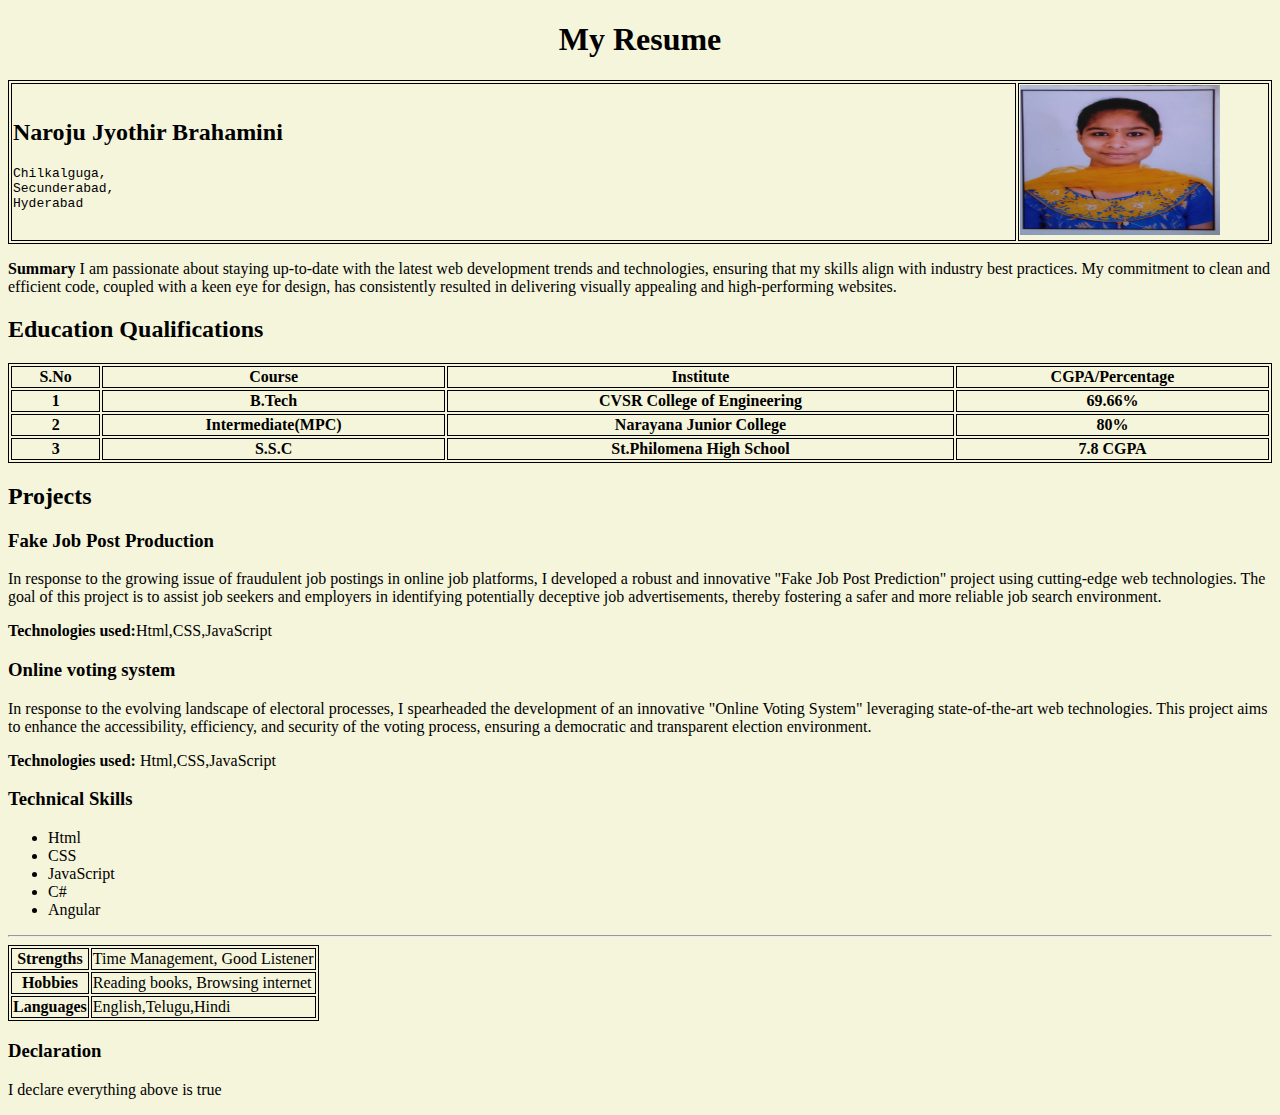
<file: index.html>
<!DOCTYPE html>
<html lang="en">
<head>
    <meta charset="UTF-8">
    <meta name="viewport" content="width=device-width, initial-scale=1.0">
    <title>Resume</title>
    <style>
        table,th,td
        {
            border: 1px solid black;
        }
        h1
        {
            text-align: center;
        }
    </style>
</head>
<body style="background-color: beige;"><!--Inline Styling-->
    <h1>My Resume</h1>
    <main class="resume">
        <!--Header-->
<header>
<table style="width:100%">
<tr style="width:100%">
<td style="width:80%">
<h2>Naroju Jyothir Brahamini</h2>
<pre>
Chilkalguga,
Secunderabad,
Hyderabad
</pre>
</td>
                    <td style="width:20%">
                        <img src="./IMG_20220924_065748.jpg" alt="Resume Image" height="150" width="200">
                    </td>
                </tr>
            </table>
        </header>
        <!--Professional Summary-->
        <div>
            <p><strong>Summary</strong>
                I am passionate about staying up-to-date with the latest web development trends and technologies, ensuring that my skills align with industry best practices. My commitment to clean and efficient code, coupled with a keen eye for design, has consistently resulted in delivering visually appealing and high-performing websites.
            </p>
        </div>
        <!--Educational Qualifications-->
        <div class="education">
            <h2>Education Qualifications</h2>
            <table style="width:100%">
                <tr>
                    <th>S.No</th>
                    <th>Course</th>
                    <th>Institute</th>
                    <th>CGPA/Percentage</th>
                </tr>
                <tr>
                <th>1</th>
                <th>B.Tech</th>
                <th>CVSR College of Engineering</th>
                <th>69.66%</th>
            </tr>
                <tr>
                    <th>2</th>
                    <th>Intermediate(MPC)</th>
                    <th>Narayana Junior College</th>
                    <th>80%</th>
                </tr>
                <tr>
                    <th>3</th>
                    <th>S.S.C</th>
                    <th>St.Philomena High School</th>
                    <th>7.8 CGPA</th>
                </tr>
            </table>
        </div>
        <!--Projects-->
        <div class="projects">
            <h2>Projects</h2>
            <div>
                <h3>Fake Job Post Production</h3>
                <p>In response to the growing issue of fraudulent job postings in online job platforms, I developed a robust and innovative "Fake Job Post Prediction" project using cutting-edge web technologies. The goal of this project is to assist job seekers and employers in identifying potentially deceptive job advertisements, thereby fostering a safer and more reliable job search environment.</p>
                <p><strong>Technologies used:</strong>Html,CSS,JavaScript</p>
            </div>
            <div>
                <h3>Online voting system</h3>
                <p>In response to the evolving landscape of electoral processes, I spearheaded the development of an innovative "Online Voting System" leveraging state-of-the-art web technologies. This project aims to enhance the accessibility, efficiency, and security of the voting process, ensuring a democratic and transparent election environment.</p>
                <p><strong>Technologies used: </strong>Html,CSS,JavaScript</p>
            </div>
        </div>
        <!--Skills-->
        <div>
            <h3>Technical Skills</h3>
            <ul>
                <li>Html</li>
                <li>CSS</li>
                <li>JavaScript</li>
                <li>C#</li>
                <li>Angular</li>
            </ul>
        </div>
        <hr>
        <!--Personal Info-->
        <div>
            <table>
                <tr>
                    <th>Strengths</th>
                    <td>Time Management, Good Listener</td>
                </tr>
                <tr>
                    <th>Hobbies</th>
                    <td>Reading books, Browsing internet</td>
                </tr>
                <tr>
                    <th>Languages</th>
                    <td>English,Telugu,Hindi</td>
                </tr>
            </table>
        </div>
        <!--Declaration-->
        <div>
            <h3>Declaration</h3>
            <p>I declare everything above is true</p>
        </div>
    </main>
</body>
</html>
</file>
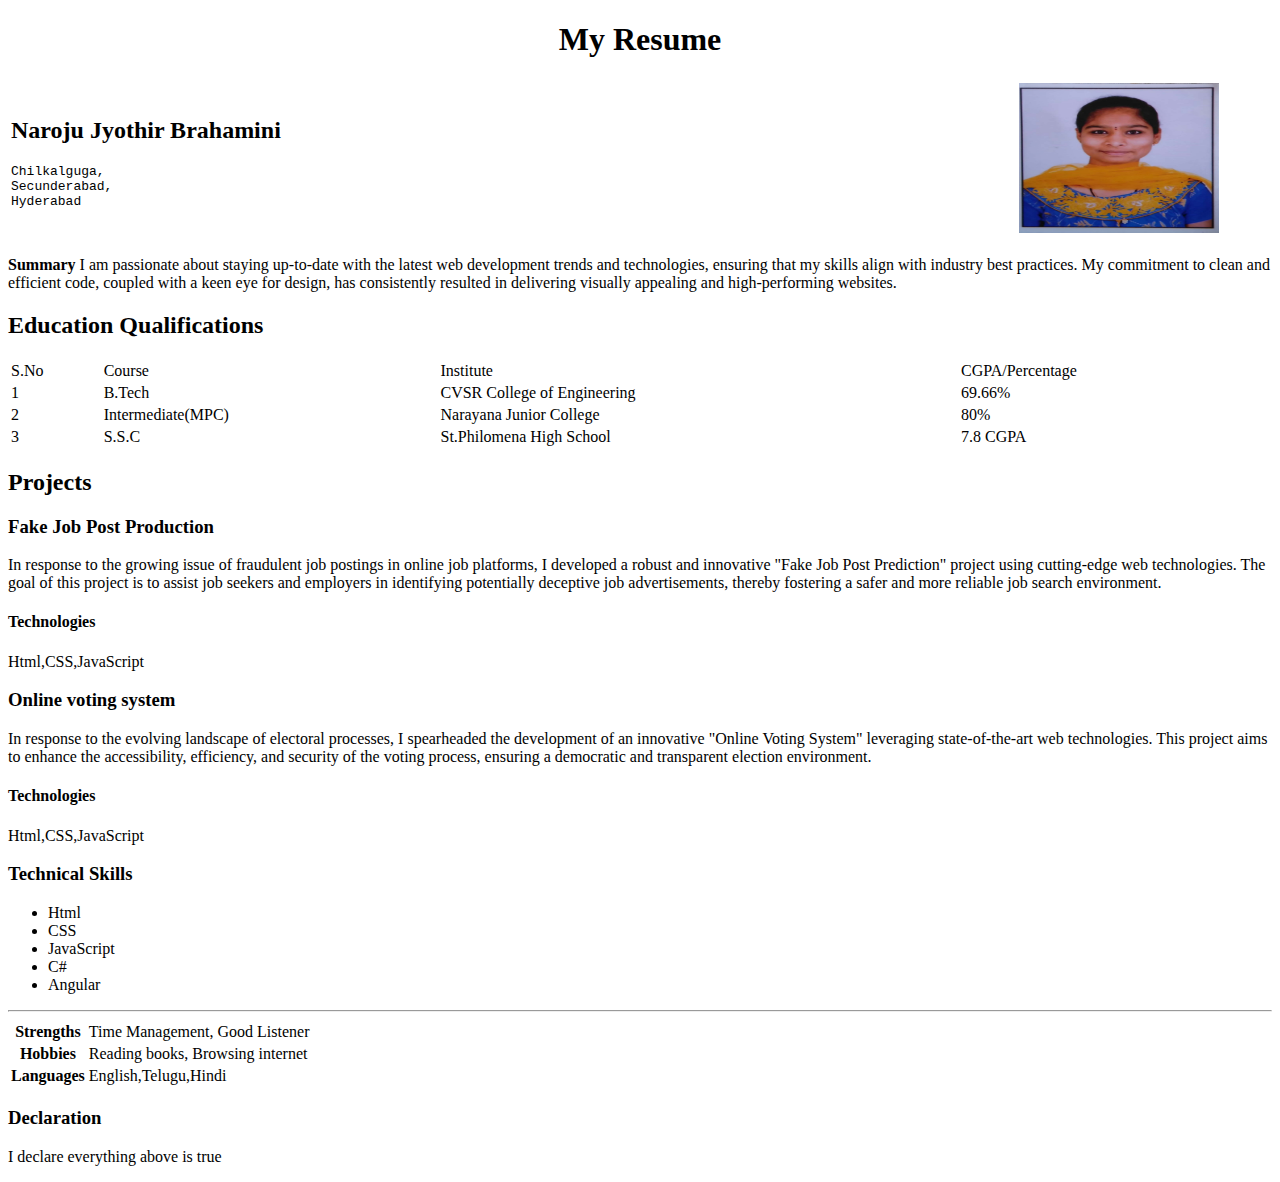
<file: Html/index.html>
<!DOCTYPE html>
<html lang="en">
<head>
    <meta charset="UTF-8">
    <meta name="viewport" content="width=device-width, initial-scale=1.0">
    <title>Document</title>
</head>
<body>
    <center><h1>My Resume</h1></center>
    <main class="resume">
        <!--Header-->
<header>
<table style="width:100%">
<tr style="width:100%">
<td style="width:80%">
<h2>Naroju Jyothir Brahamini</h2>
<pre>
Chilkalguga,
Secunderabad,
Hyderabad
</pre>
</td>
                    <td style="width:20%">
                        <img src="/Html/IMG_20220924_065748.jpg" alt="Resume Image" height="150" width="200">
                    </td>
                </tr>
            </table>
        </header>
        <!--Professional Summary-->
        <div>
            <p><strong>Summary</strong>
                I am passionate about staying up-to-date with the latest web development trends and technologies, ensuring that my skills align with industry best practices. My commitment to clean and efficient code, coupled with a keen eye for design, has consistently resulted in delivering visually appealing and high-performing websites.
            </p>
        </div>
        <!--Educational Qualifications-->
        <div class="education">
            <h2>Education Qualifications</h2>
            <table style="width:100%">
                <tr>
                    <td>S.No</td>
                    <td>Course</td>
                    <td>Institute</td>
                    <td>CGPA/Percentage</td>
                </tr>
                <tr>
                <td>1</td>
                <td>B.Tech</td>
                <td>CVSR College of Engineering</td>
                <td>69.66%</td>
            </tr>
                <tr>
                    <td>2</td>
                    <td>Intermediate(MPC)</td>
                    <td>Narayana Junior College</td>
                    <td>80%</td>
                </tr>
                <tr>
                    <td>3</td>
                    <td>S.S.C</td>
                    <td>St.Philomena High School</td>
                    <td>7.8 CGPA</td>
                </tr>
            </table>
        </div>
        <!--Projects-->
        <div class="projects">
            <h2>Projects</h2>
            <div>
                <h3>Fake Job Post Production</h3>
                <p>In response to the growing issue of fraudulent job postings in online job platforms, I developed a robust and innovative "Fake Job Post Prediction" project using cutting-edge web technologies. The goal of this project is to assist job seekers and employers in identifying potentially deceptive job advertisements, thereby fostering a safer and more reliable job search environment.</p>
                <span><h4>Technologies</h4></span>
                <p>Html,CSS,JavaScript</p>
            </div>
            <div>
                <h3>Online voting system</h3>
                <p>In response to the evolving landscape of electoral processes, I spearheaded the development of an innovative "Online Voting System" leveraging state-of-the-art web technologies. This project aims to enhance the accessibility, efficiency, and security of the voting process, ensuring a democratic and transparent election environment.</p>
                <span><h4>Technologies</h4></span>
                <p>Html,CSS,JavaScript</p>
            </div>
        </div>
        <!--Skills-->
        <div>
            <h3>Technical Skills</h3>
            <ul>
                <li>Html</li>
                <li>CSS</li>
                <li>JavaScript</li>
                <li>C#</li>
                <li>Angular</li>
            </ul>
        </div>
        <hr>
        <!--Personal Info-->
        <div>
            <table>
                <tr>
                    <th>Strengths</th>
                    <td>Time Management, Good Listener</td>
                </tr>
                <tr>
                    <th>Hobbies</th>
                    <td>Reading books, Browsing internet</td>
                </tr>
                <tr>
                    <th>Languages</th>
                    <td>English,Telugu,Hindi</td>
                </tr>
            </table>
        </div>
        <!--Declaration-->
        <div>
            <h3>Declaration</h3>
            <p>I declare everything above is true</p>
        </div>
    </main>
</body>
</html>
</file>
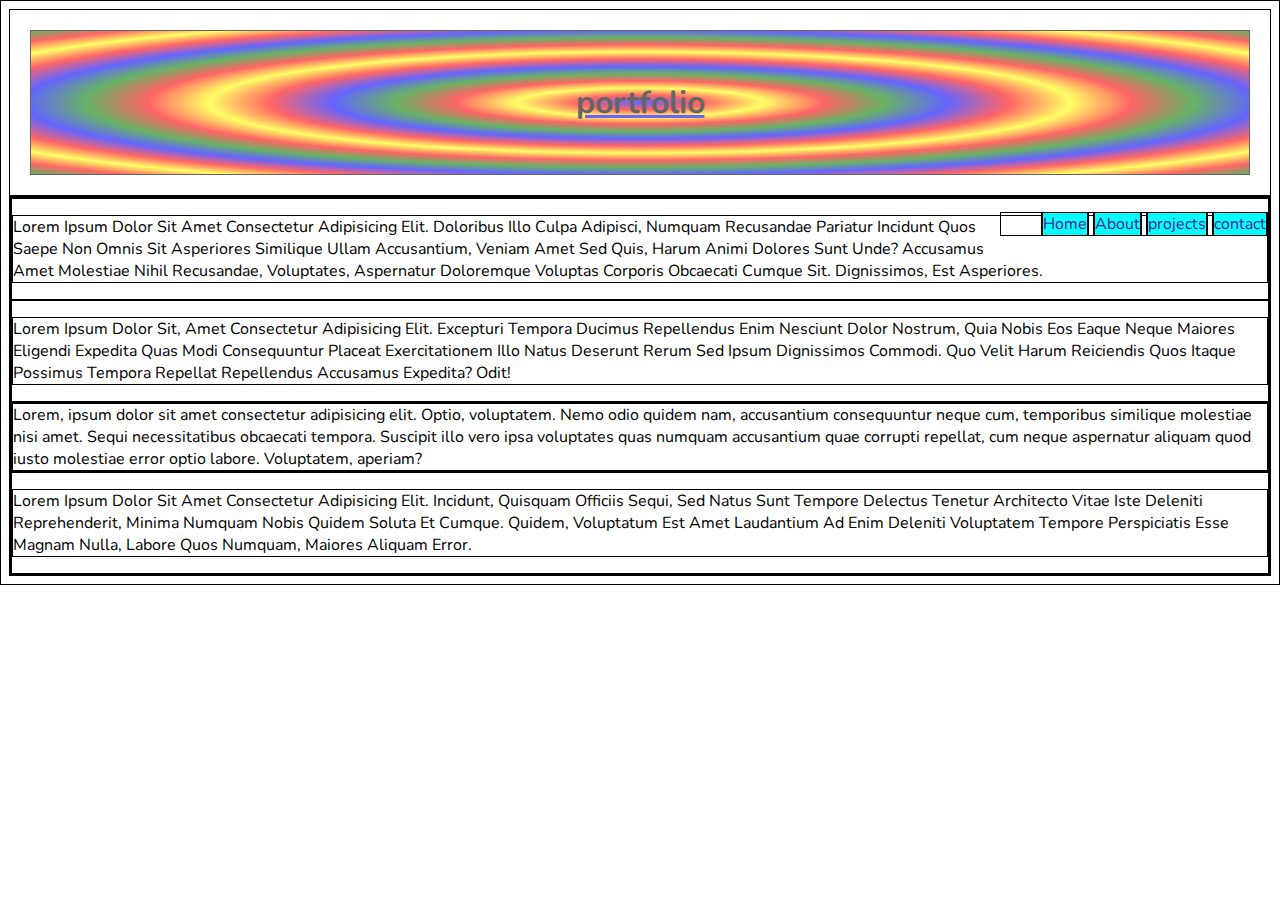
<file: CSS1.html>
<!DOCTYPE html>
<html lang="en">
<head>
    <meta charset="UTF-8">
    <meta name="viewport" content="width=device-width, initial-scale=1.0">
    <title>CSS Basics</title>
    <link rel="stylesheet" href="./CSS1.css">
    <link rel="preconnect" href="https://fonts.googleapis.com">
    <link rel="preconnect" href="https://fonts.gstatic.com" crossorigin>
    <link
        href="https://fonts.googleapis.com/css2?family=DM+Sans:opsz,wght@9..40,300&family=Jost:ital,wght@1,300&family=Lato:ital,wght@1,300&family=Nunito:wght@600&display=swap"
        rel="stylesheet">
</head>
<body>
    <h1>Portfolio</h1>
    <header>
      <ul class="menu">
        <li><a href="">Home</a></li>
        <li><a href="">About</a></li>
        <li><a href="">projects</a></li>
        <li><a href="">contact</a></li>
      </ul>
    </header>
    <section id="data">
        <div><p>Lorem ipsum dolor sit amet consectetur adipisicing elit. Doloribus illo culpa adipisci, numquam recusandae pariatur incidunt quos saepe non omnis sit asperiores similique ullam accusantium, veniam amet sed quis, harum animi dolores sunt unde? Accusamus amet molestiae nihil recusandae, voluptates, aspernatur doloremque voluptas corporis obcaecati cumque sit. Dignissimos, est asperiores.</p></div>
        <div><p>Lorem ipsum dolor sit, amet consectetur adipisicing elit. Excepturi tempora ducimus repellendus enim nesciunt dolor nostrum, quia nobis eos eaque neque maiores eligendi expedita quas modi consequuntur placeat exercitationem illo natus deserunt rerum sed ipsum dignissimos commodi. Quo velit harum reiciendis quos itaque possimus tempora repellat repellendus accusamus expedita? Odit!</p></div>
        <article><div>Lorem, ipsum dolor sit amet consectetur adipisicing elit. Optio, voluptatem. Nemo odio quidem nam, accusantium consequuntur neque cum, temporibus similique molestiae nisi amet. Sequi necessitatibus obcaecati tempora. Suscipit illo vero ipsa voluptates quas numquam accusantium quae corrupti repellat, cum neque aspernatur aliquam quod iusto molestiae error optio labore. Voluptatem, aperiam?</div></article>
        <div><p>Lorem ipsum dolor sit amet consectetur adipisicing elit. Incidunt, quisquam officiis sequi, sed natus sunt tempore delectus tenetur architecto vitae iste deleniti reprehenderit, minima numquam nobis quidem soluta et cumque. Quidem, voluptatum est amet laudantium ad enim deleniti voluptatem tempore perspiciatis esse magnam nulla, labore quos numquam, maiores aliquam error.</p></div>
    </section>
    <!-- <div>Lorem ipsum dolor sit amet consectetur adipisicing elit. Praesentium quibusdam, ratione tempora voluptates distinctio quisquam repellat consequuntur animi recusandae soluta veritatis eius nostrum laboriosam amet, non eligendi atque placeat ut cupiditate commodi. Excepturi accusantium unde ullam itaque vel nisi quam molestias dolore error, nihil totam sed. Expedita vero quo ipsa?</div>
    <div>Lorem ipsum dolor sit amet consectetur adipisicing elit. Debitis excepturi repellendus nihil ipsum tempora consequatur quos culpa expedita nemo hic! Consectetur, suscipit cumque! Commodi, omnis magni illum ducimus excepturi nam atque perferendis asperiores veniam? Ducimus dicta quia iusto omnis ex officiis autem unde nemo ut. Exercitationem neque quibusdam ratione itaque?</div> -->
</body>
</html>
</file>
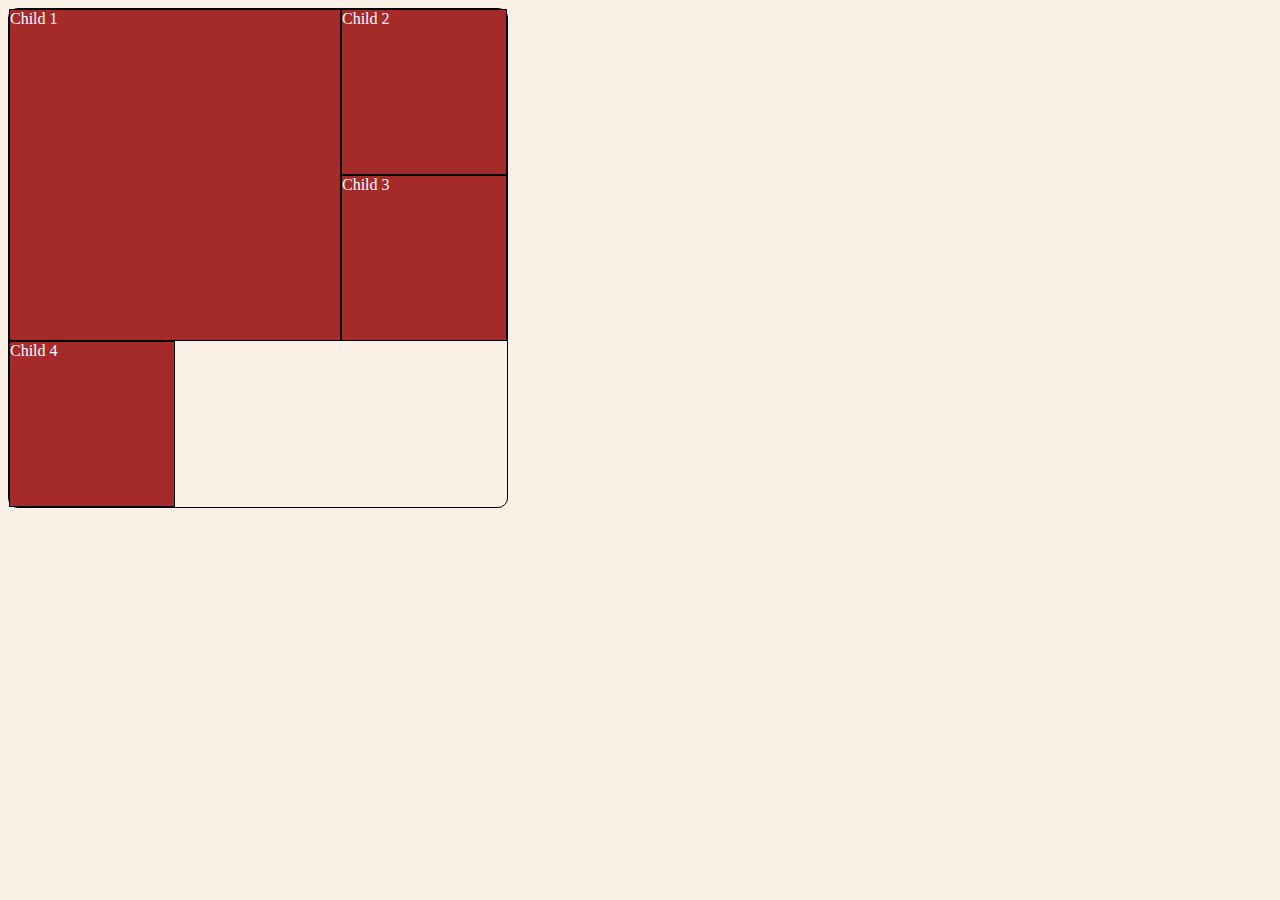
<file: DEMO.html>
<!DOCTYPE html>
<html lang="en">
<head>
    <meta charset="UTF-8">
    <meta name="viewport" content="width=device-width, initial-scale=1.0">
    <title>Flex & Grid</title>
    <link rel="stylesheet" href="./DEMO.css">
</head>
<body>
    <div class="container">
        <div class="child child1">Child 1</div>
        <div class="child">Child 2</div>
        <div class="child child3">Child 3</div>
        <div class="child">Child 4</div>
        <!-- <div class="child">Child 5</div>
        <div class="child">Child 6</div>
        <div class="child">Child 7</div>
        <div class="child">Child 8</div>
        <div class="child">Child 9</div>
        <div class="child">Child 10</div>
        <div class="child">Child 11</div>
        <div class="child">Child 12</div> -->
        
    </div>
</body>
</html>
</file>
<file: Favicon & Mail.html>
<!DOCTYPE html>
<html lang="en">
<head>
    <meta charset="UTF-8">
    <meta name="viewport" content="width=device-width, initial-scale=1.0">
    <title>Document</title>
    <link rel="shortcut icon" href="https://encrypted-tbn0.gstatic.com/images?q=tbn:ANd9GcSnv05OiXwxtbjrvtyuxt6xSTUo25190kcF4A&usqp=CAU" type="image/x-icon">
    <link rel="stylesheet" href="https://cdnjs.cloudflare.com/ajax/libs/font-awesome/6.5.1/css/all.min.css" integrity="sha512-DTOQO9RWCH3ppGqcWaEA1BIZOC6xxalwEsw9c2QQeAIftl+Vegovlnee1c9QX4TctnWMn13TZye+giMm8e2LwA==" crossorigin="anonymous" referrerpolicy="no-referrer" />
</head>
<body>
    <h6>Putting icon in the site</h6>
    <a href="mailto:jythirbrahamini97@gmail.com"><i class="fa-solid fa-envelope"></i></a>
    <br>
    <br>
    
</body>
</html>
</file>
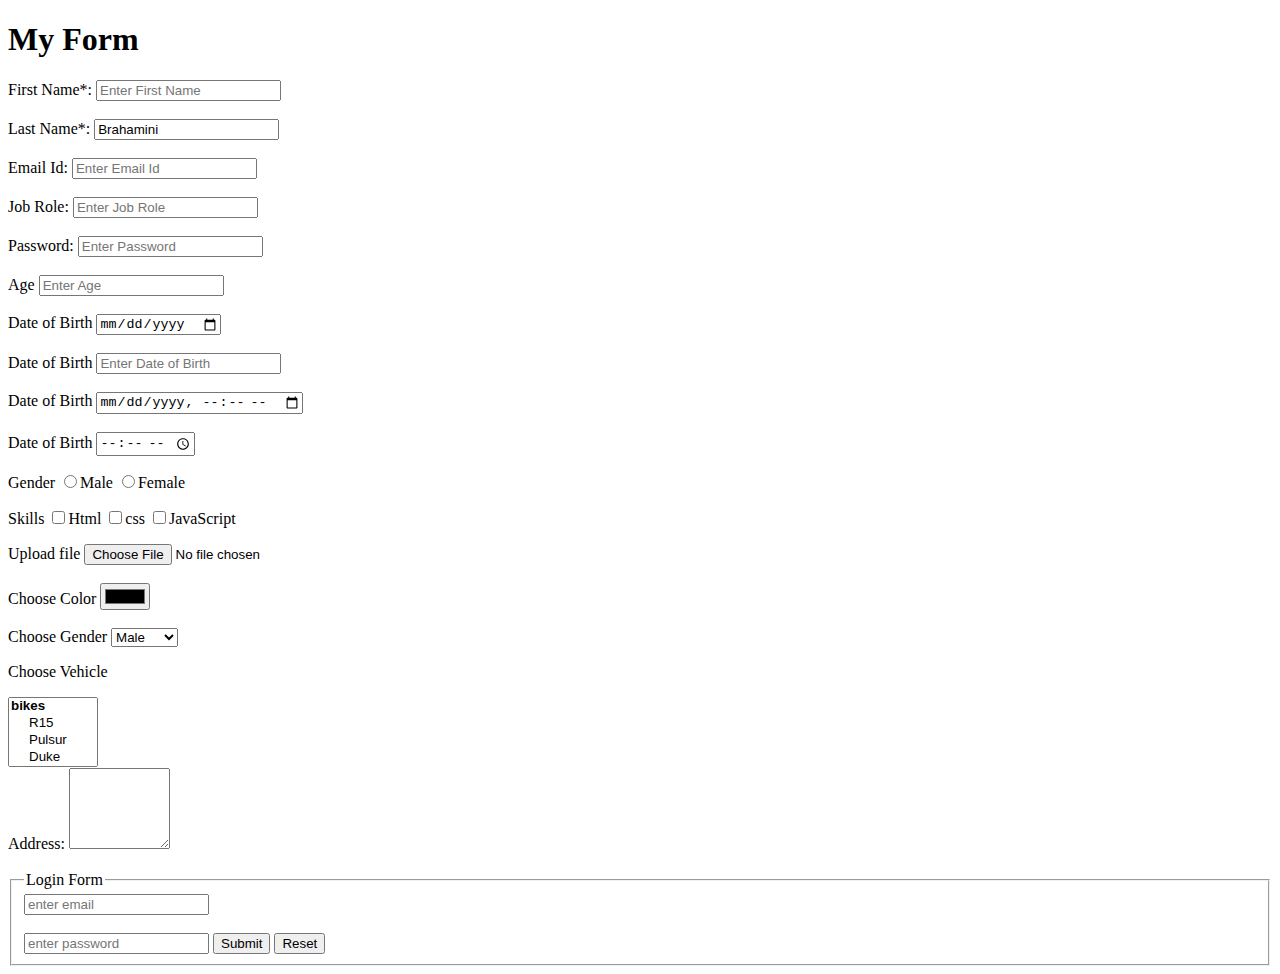
<file: Forms.html>
<!DOCTYPE html>
<html lang="en">
<head>
    <meta charset="UTF-8">
    <meta name="viewport" content="width=device-width, initial-scale=1.0">
    <title>Forms</title>
</head>
<body>
    <h1>My Form</h1>
    <form>
        <div>
            <label for="fname">First Name*:</label>
            <input type="text" name="Firstname" id="fname" placeholder="Enter First Name" required minlength="8">
        </div>
        <br>
        <div>
            <label for="lname">Last Name*:</label>
            <input type="text" name="Lastname" id="fname" placeholder="Enter Last Name" value="Brahamini" required minlength="8">
        </div>
        <br>
        <div>
            <label for="email">Email Id: </label>
            <input type="text" name="Email" id="email" placeholder="Enter Email Id">
        </div>
        <br>
        <div>
            <label for="job">Job Role: </label>
            <input type="text" name="jobrole" id="job" placeholder="Enter Job Role">
        </div>
        <br>
        <div>
            <label for="pw">Password: </label>
            <input type="password" name="password" id="pw" placeholder="Enter Password">
        </div>
        <br>
        <div>
            <label for="age">Age </label>
            <input type="number" name="age" id="age" placeholder="Enter Age">
        </div>
        <br>
        <div>
            <label for="dob">Date of Birth </label>
            <input type="date" name="dob" id="dob" placeholder="Enter Date of Birth">
        </div>
        <br>
        <div>
            <label for="dob">Date of Birth </label>
            <input type="datetime" name="dob" id="dob" placeholder="Enter Date of Birth">
        </div>
        <br>
        <div>
            <label for="dob">Date of Birth </label>
            <input type="datetime-local" name="dob" id="dob" placeholder="Enter Date of Birth">
        </div>
        <br>
        <div>
            <label for="dob">Date of Birth </label>
            <input type="time" name="dob" id="dob" placeholder="Enter Date of Birth">
        </div>
            <p>Gender
                <input type="radio" name="gender" value="Male" id="rg"><label for="rg">Male</label>
                <input type="radio" name="gender" value="Female" id="rg">Female
               </p>
            <p>Skills <input type="checkbox" name="skills" value="html" id="c1">Html
                <input type="checkbox" name="skills" value="css" id="c1">css
                <input type="checkbox" name="skills" value="js" id="c1">JavaScript</p>
            <label for="file">Upload file</label>
            <input type="file" name="Upload file" id="file">
            <br>
            <br>
            <div>
                <lable for="clr">Choose Color</lable>
                <input type="color" name="color" id="clr">
            </div>
            <br>
            <label for="">Choose Gender</label>
            <select name="genderr" id="">
                <option value="m">Male</option>
                <option value="f">Female</option>
                <option value="others">Others</option>

            </select>
            <p>Choose Vehicle</p>
            <select name="vehicle" id="" multiple>
                <optgroup label="bikes">
                    <option value="br15">R15</option>
                    <option value="pulsur">Pulsur</option>
                    <option value="duke">Duke</option>
                </optgroup>
                <optgroup label="cars">
                    <option value="bmw">BMW</option>
                    <option value="lamborgini">Lamborgini</option>
                </optgroup>
            </select>
            <br>
            Address:  <textarea name="" id="" cols="10" rows="5" style="height: 10%"></textarea>  
            <br>
            <br>
            <fieldset>
                <legend>Login Form</legend>
                <input type="email" name="email" placeholder="enter email" id="">
                <br><br>
                <input type="password" name="pswd" placeholder="enter password">

                <input type="submit">
                <input type="reset">
            </fieldset>
    </form>
</body>
</html>
</file>
<file: CSS1.css>
*
{
    border: 1px solid black;
 
font-family: 'Nunito', sans-serif;
}
h1
{
    text-align: center;
margin: 20px;
padding: 50px;
text-decoration: underline;
text-transform: lowercase;
text-decoration-color: blue;
background:radial-gradient(blue,red,yellow,red,green,blue,red,yellow,red,green,blue,red,yellow,red,green);
opacity: 0.6;
}
p
{
    text-transform: capitalize;
}
div
{

}
.menu li
{
    display: inline;
}
.menu
{
        float: right;

}
a
{
    background-color: aqua;
    text-decoration: none;
   
}
</file>
<file: DEMO.css>
*
{
    box-sizing: border-box;
}
body
{
    background-color: linen;
    color:black;
}
.container
{
    height:500px;
    width:500px;
    border:1px solid black;
    border-radius: 10px;
    /* display:flex;
    flex-direction:row ;
    gap:5px;
    flex-wrap: nowrap;
    justify-content: left;
    align-items: left; */
    display: grid;
    grid-template-columns: repeat(3,1fr);
    /* place-items:center; */

}
.child
{
    /* height:100px;
    width:100px;
    color:white; */
    border: 1px solid black;
    background-color: brown;
  color: white;
    /* float:left; */
}
.child1
{
    grid-column-start: 1;
    grid-column-end: 3;
    grid-row-start: 1;
    grid-row-end: 3;
    border-color: black;
    /* place-self: center; */
}
</file>
